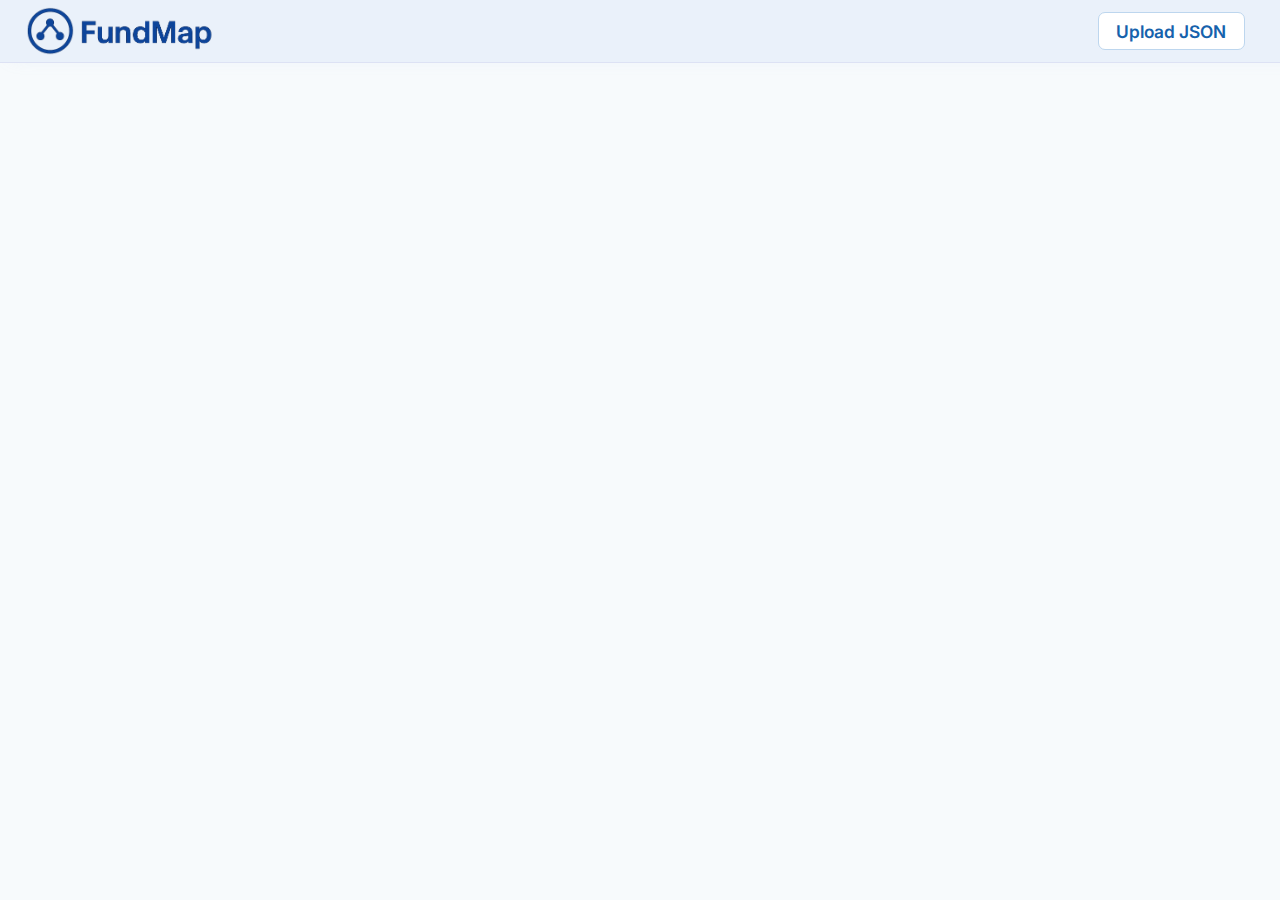
<file: index.html>
<!DOCTYPE html>
<html lang="en">
  <head>
    <meta charset="UTF-8" />
    <title>FUNDMAP</title>
    <meta name="viewport" content="width=device-width, initial-scale=1.0" />
    <link
      href="https://fonts.googleapis.com/css?family=Inter:400,600&display=swap"
      rel="stylesheet" />
    <style>
      :root {
        --nav-bg: #eaf1fa;
        --nav-blue: #1662ac;
        --node-shadow: 0 3px 16px -8px #b4cae155;
        --node-border: #c6d2e6;
        --fund-red: #e85663;
        --canvas-bg: #f7fafc;
        --node-bg: #fff;
        --node-fg: #1f2937;
        --edge-main: #5398da;
        --edge-major: #e85663;
        --sidebar-bg: #fbfcfe;
      }
      html,
      body {
        margin: 0;
        padding: 0;
        width: 100vw;
        height: 100vh;
      }
      body {
        background: var(--canvas-bg);
        color: #233357;
        font-family: "Inter", Arial, sans-serif;
        min-height: 100vh;
        min-width: 100vw;
        overflow: hidden;
      }
      .navbar {
        display: flex;
        align-items: center;
        justify-content: space-between;
        position: fixed;
        top: 0;
        left: 0;
        width: 100vw;
        height: 62px;
        z-index: 50;
        background: var(--nav-bg);
        color: var(--nav-blue);
        font-size: 1.12rem;
        padding: 0 2vw;
        border-bottom: 1px solid #dde2f4;
        box-shadow: 0 3px 20px -12px #b1cae745;
      }
      .nav-left {
        display: flex;
        align-items: center;
        gap: 1.15em;
      }
      .nav-logoimg {
        width: 3rem;
        height: 3rem;
        /* border-radius: 0.5em;
        background: #fff; */
        object-fit: contain;
        margin-right: -1rem;
      }
      .nav-logotextimg {
        height: 2rem;
        margin-top: 0.5rem;
        /* margin-left: 0em; */
        margin-right: 0.7em;
        object-fit: contain;
      }
      .nav-title-company {
        font-size: 1.01em;
        margin-left: 0.3em;
        font-weight: 700;
        letter-spacing: 0.01em;
        color: var(--nav-blue);
      }
      .nav-controls {
        display: flex;
        align-items: center;
        gap: 1em;
      }
      .nav-upload-btn {
        background: #fff;
        color: var(--nav-blue);
        border: 1.4px solid #bdd6ee;
        border-radius: 7px;
        padding: 0.42em 1em;
        font-weight: 600;
        cursor: pointer;
        font-size: 0.97em;
        transition: background 0.13s, border 0.16s, color 0.13s;
        margin-left: 0.2em; /* Adjusted margin to move the button to the left */
        margin-right: 3.5em; /* Added margin-right to prevent it from going out of screen */
      }

      .nav-upload-btn:focus,
      .nav-upload-btn:hover {
        background: #f7fbfd;
        border-color: var(--nav-blue);
      }
      .nav-upload-btn input[type="file"] {
        display: none;
      }
      #canvas-outer {
        position: absolute;
        left: 0;
        top: 62px;
        right: 0;
        bottom: 0;
        overflow: auto;
        width: 100vw;
        height: calc(100vh - 62px);
        background: var(--canvas-bg);
      }
      #canvas-stack {
        position: relative;
      }
      #edgesSVG {
        position: absolute;
        top: 0;
        left: 0;
        z-index: 1;
      }
      #nodeLayer {
        position: absolute;
        top: 0;
        left: 0;
        z-index: 2;
      }
      .sidebar {
        position: fixed;
        top: 62px;
        right: 0;
        width: 300px;
        height: calc(100vh - 62px);
        background: var(--sidebar-bg);
        border-left: 2px solid #dde6f1;
        box-shadow: -2px 0 20px -11px #b7bed733;
        z-index: 30;
        min-width: 180px;
        max-width: 320px;
        padding: 1.3em 1em 1em 1.15em;
        font-size: 0.98em;
        overflow-y: auto;
        display: none;
        flex-direction: column;
      }
      .sidebar.open {
        display: flex;
      }
      .close-sidebar {
        position: absolute;
        top: 0.5em;
        right: 0.7em;
        background: none;
        border: none;
        font-size: 1.7em;
        color: #a7aebb;
        cursor: pointer;
        font-weight: bold;
      }
      .close-sidebar:focus,
      .close-sidebar:hover {
        color: var(--fund-red);
        background: #f5e9eb;
      }
      .side-h2 {
        font-weight: 700;
        margin: 0 0 0.4em;
      }
      .side-kv {
        display: flex;
        justify-content: space-between;
        border-bottom: 1px dashed #e3e3e3;
        font-size: 0.8em;
        padding: 0.17em 0.22em;
      }
      .side-k {
        color: #2866ac;
        font-weight: 500;
      }
      .side-v {
        font-weight: 600;
        color: #314;
      }
      .side-actions {
        margin-top: 0.8em;
        display: flex;
        gap: 0.52em;
      }
      .side-actions button {
        flex: 1;
        padding: 0.34em 0;
        border-radius: 7px;
        border: 1.1px solid #bdd6ee;
        font-weight: 600;
        font-size: 0.96em;
        background: #f8fafc;
        color: #2061a7;
        cursor: pointer;
      }
      .side-actions button:focus,
      .side-actions button:hover {
        background: #eaf2fb;
      }
      .nodebox {
        position: absolute;
        min-width: 135px;
        max-width: 200px;
        min-height: 45px;
        background: var(--node-bg);
        border-radius: 10px;
        border: 2px solid var(--node-border);
        border-left: 6px solid transparent;
        font-size: 0.8rem;
        font-weight: 600;
        color: #1f2937;
        box-shadow: var(--node-shadow, 0 2px 14px -9px #b4cae199);
        padding: 0.52em 0.7em 0.5em 0.8em;
        cursor: pointer;
        user-select: none;
        display: flex;
        flex-direction: column;
        align-items: flex-start;
        outline: none;
        opacity: 1;
        pointer-events: auto;
        transition: box-shadow 0.13s, border 0.13s, background 0.12s,
          opacity 0.22s, transform 0.25s cubic-bezier(0.53, 1.24, 0.52, 1);
      }
      .nodebox.major {
        border-left: 6px solid #e85663;
        border-color: #e85663;
        background: #fff8f7;
        color: #bb182e;
      }
      .nodebox.selected,
      .nodebox:focus-visible {
        border-color: #1662ac;
        background: #e8f3fc;
        outline: 2px solid #1662ac;
      }
      .nodebox:hover {
        border-color: #1662ac;
        background: #f2f7fc;
        z-index: 3;
        box-shadow: 0 4px 22px -10px #6fa4cf17;
      }
      .nodebox.anim-hide {
        opacity: 0;
        transform: translateY(18px);
        pointer-events: none;
      }
      .nodebox.anim-show {
        opacity: 1;
        transform: translateY(0);
      }
      .node-header {
        font-weight: 700;
        margin-bottom: 0.13em;
        display: flex;
        align-items: center;
        gap: 0.5em;
      }
      .toggle-arrow {
        font-size: 0.97em;
        color: #1662ac;
        font-weight: 700;
        margin-right: 0.16em;
        transition: transform 0.16s;
        display: inline-block;
      }
      .cusip-label {
        color: #497bb0;
        font-size: 0.82em;
        font-weight: 500;
        margin: 0.09em 0 0.35em 0;
      }
      .node-body {
        font-size: 0.92em;
        color: #3c576c;
      }
      .node-pill {
        display: inline-block;
        font-size: 0.79em;
        padding: 0.11em 0.46em;
        border-radius: 0.94em;
        font-weight: 600;
      }
      .node-pill.major {
        background: #ffe6e4;
        color: #e85663;
      }
      .node-pill.bench {
        background: #e6fbe8;
        color: #219150;
      }
    </style>
  </head>
  <body>
    <nav class="navbar">
      <div class="nav-left">
        <img class="nav-logoimg" src="images/logo.png" alt="FUNDMAP Logo" />
        <img class="nav-logotextimg" src="images/logotext.png" alt="FUNDMAP" />
        <!-- <span class="nav-title-company">FUNDMAP</span> -->
      </div>
      <div class="nav-controls">
        <label class="nav-upload-btn">
          <input type="file" id="jsonFile" accept=".json,application/json" />
          Upload JSON
        </label>
      </div>
    </nav>
    <div id="canvas-outer">
      <div id="canvas-stack">
        <svg id="edgesSVG"></svg>
        <div id="nodeLayer"></div>
      </div>
      <div class="sidebar" id="sidePanel"></div>
    </div>
    <script>
      const NODE_W = 172,
        NODE_H = 67,
        H_GAP = 62,
        V_GAP = 48,
        ANIM_MS = 280;
      let collapseState = {},
        treeData = null,
        animating = false;
      document.getElementById("jsonFile").onclick = function () {
        this.value = null;
      };
      document
        .getElementById("jsonFile")
        .addEventListener("change", function (e) {
          const file = e.target.files[0];
          if (!file) return;
          const reader = new FileReader();
          reader.onload = function (evt) {
            try {
              collapseState = {};
              treeData = JSON.parse(evt.target.result);
              renderTree();
            } catch (e) {
              alert("Invalid JSON: " + e.message);
            }
          };
          reader.readAsText(file);
        });

      function layoutTreeRightAligned(
        node,
        x = 0,
        rowAlloc = { val: 0 },
        parentId = "",
        depth = 0
      ) {
        const id = (parentId ? parentId + "|" : "") + node.name;
        const collapsed = collapseState[id];
        const children = !collapsed && node.children ? node.children : [];
        let nodes = [],
          edges = [];
        let myRow = rowAlloc.val++;
        let thisY = myRow * (NODE_H + V_GAP) + 30;
        nodes.push({ id, node, x, y: thisY, major: !!node.major_path, depth });
        if (children.length) {
          let localRowAlloc = { val: myRow };
          for (let i = 0; i < children.length; ++i) {
            let useRowAlloc = i === 0 ? localRowAlloc : rowAlloc;
            let { nodes: childNodes, edges: childEdges } =
              layoutTreeRightAligned(
                children[i],
                x + NODE_W + H_GAP,
                useRowAlloc,
                id,
                depth + 1
              );
            nodes = nodes.concat(childNodes);
            edges = edges.concat(childEdges);
            edges.push({
              from: { x: x + NODE_W, y: thisY + NODE_H / 2 },
              to: { x: childNodes[0].x, y: childNodes[0].y + NODE_H / 2 },
              major: !!children[i].major_path,
            });
            if (i === 0)
              rowAlloc.val = Math.max(rowAlloc.val, localRowAlloc.val);
          }
        }
        return { nodes, edges };
      }
      function createNodeBox(pos, openDetailSidebar) {
        const node = pos.node;
        const box = document.createElement("div");
        box.className = "nodebox" + (pos.major ? " major" : "");
        box.style.left = pos.x + "px";
        box.style.top = pos.y + "px";
        box.style.width = NODE_W + "px";
        let arrow =
          node.children && node.children.length
            ? `<span class="toggle-arrow">&#9654;</span>`
            : "";
        box.innerHTML = `<div class="node-header">${arrow}${node.name}</div>
        <div class="cusip-label">${node.sec_group || ""}${
          node.sec_type ? " / " + node.sec_type : ""
        }${
          node.major_path
            ? `<span class="node-pill major" style="margin-left:.8em;"></span>`
            : ""
        }${
          node.is_benchmark
            ? ` <span class="node-pill bench">Benchmark</span>`
            : ""
        }</div>
        <div class="node-body">
          <div class="node-key-value"><span class="node-key">OAD tdy:</span><span class="node-val">${
            node.oad_today ?? "-"
          }</span>
          <span class="node-key">Yday:</span><span class="node-val">${
            node.oad_yesterday ?? "-"
          }</span>
          <span class="node-key">Δ%:</span><span class="node-val">${
            typeof node.oad_change_pct !== "undefined"
              ? (node.oad_change_pct > 0 ? "+" : "") + node.oad_change_pct + "%"
              : "-"
          }</span>
          </div>
        </div>`;
        box.tabIndex = 0;
        box.onclick = function (e) {
          if (
            node.children &&
            node.children.length &&
            e.target &&
            e.target.classList &&
            e.target.classList.contains("toggle-arrow")
          ) {
            collapseState[pos.id] = !collapseState[pos.id];
            animating = true;
            const affectedIds = findNodeBranchIds(node);
            affectedIds.forEach((id) => {
              const el = document.querySelector(`[data-node-id="${id}"]`);
              if (el) {
                el.classList.remove("anim-show");
                void el.offsetWidth;
                el.classList.add("anim-hide");
              }
            });
            setTimeout(() => {
              renderTree();
              affectedIds.forEach((id) => {
                const el = document.querySelector(`[data-node-id="${id}"]`);
                if (el) el.classList.add("anim-show");
              });
              setTimeout(() => (animating = false), ANIM_MS + 10);
            }, ANIM_MS);
          } else if (!animating) {
            openDetailSidebar(pos);
          }
          e.stopPropagation();
        };
        box.setAttribute("data-node-id", pos.id);
        box.classList.add("anim-show");
        return box;
      }
      function findNodeBranchIds(node) {
        let out = [node.name];
        if (node.children)
          for (const ch of node.children)
            out = out.concat(findNodeBranchIds(ch));
        return out;
      }
      function renderDetailSidebar(pos) {
        const node = pos.node;
        const sidebar = document.getElementById("sidePanel");
        let html = `<button class="close-sidebar" onclick="document.getElementById('sidePanel').classList.remove('open')">&times;</button>`;
        html += `<h2 class="side-h2">${node.name}</h2>`;
        html += `<div class="side-kv"><span class="side-k">CUSIP</span><span class="side-v">${node.name}</span></div>`;
        if (node.cusip)
          html += `<div class="side-kv"><span class="side-k">Alt CUSIP</span><span class="side-v">${node.cusip}</span></div>`;
        html += `<div class="side-kv"><span class="side-k">SEC GROUP</span><span class="side-v">${
          node.sec_group || "-"
        }</span></div>`;
        html += `<div class="side-kv"><span class="side-k">SEC TYPE</span><span class="side-v">${
          node.sec_type || "-"
        }</span></div>`;
        html += `<div class="side-kv"><span class="side-k">OAD (Today)</span><span class="side-v">${
          node.oad_today ?? "-"
        }</span></div>`;
        html += `<div class="side-kv"><span class="side-k">OAD (Yday)</span><span class="side-v">${
          node.oad_yesterday ?? "-"
        }</span></div>`;
        html += `<div class="side-kv"><span class="side-k">OAD Δ %</span><span class="side-v">${
          typeof node.oad_change_pct !== "undefined"
            ? (node.oad_change_pct > 0 ? "+" : "") + node.oad_change_pct + "%"
            : "-"
        }</span></div>`;
        html += `<div class="side-kv"><span class="side-k">Benchmark</span><span class="side-v">${
          node.is_benchmark ? "✔️" : "—"
        }</span></div>`;
        html += `<div class="side-kv"><span class="side-k">Major Path</span><span class="side-v">${
          node.major_path ? "✔️" : "—"
        }</span></div>`;
        if (node.children && node.children.length)
          html += `<div class="side-kv"><span class="side-k">Children</span><span class="side-v">${node.children.length}</span></div>`;
        html += `<div class="side-actions">
        <button onclick="expandBranch('${pos.id}')">Expand Branch</button>
        <button onclick="collapseBranch('${pos.id}')">Collapse Branch</button>
      </div>`;
        sidebar.innerHTML = html;
        sidebar.classList.add("open");
        sidebar.onclick = (e) => e.stopPropagation();
        window.expandBranch = function (id) {
          collapseState[id] = false;
          renderTree();
        };
        window.collapseBranch = function (id) {
          collapseState[id] = true;
          renderTree();
        };
      }
      function renderTree() {
        const cstack = document.getElementById("canvas-stack"),
          cinner = document.getElementById("nodeLayer"),
          svg = document.getElementById("edgesSVG"),
          sidebar = document.getElementById("sidePanel");
        cinner.innerHTML = "";
        svg.innerHTML = "";
        sidebar.classList.remove("open");
        if (!treeData) return;
        const { nodes, edges } = layoutTreeRightAligned(treeData, 40, {
          val: 0,
        });
        let allX = nodes.map((n) => n.x),
          allY = nodes.map((n) => n.y);
        let cW = Math.max(...allX, 0) + NODE_W + 200,
          cH = Math.max(...allY, 0) + NODE_H + 180;
        cstack.style.width = cW + "px";
        cstack.style.height = cH + "px";
        cinner.style.width = cW + "px";
        cinner.style.height = cH + "px";
        svg.setAttribute("width", cW);
        svg.setAttribute("height", cH);
        edges.forEach((e) => {
          let mx = (e.from.x + e.to.x) / 2;
          svg.innerHTML += `<path d="M${e.from.x},${e.from.y} C${mx},${
            e.from.y
          } ${mx},${e.to.y} ${e.to.x},${e.to.y}" stroke="${
            e.major ? "var(--edge-major)" : "var(--edge-main)"
          }" stroke-width="2.1" fill="none"/>`;
        });
        nodes.forEach((pos) => {
          let el = createNodeBox(pos, renderDetailSidebar);
          el.classList.add("anim-show");
          cinner.appendChild(el);
        });
        document.body.onclick = () => sidebar.classList.remove("open");
      }
      document.getElementById("sidePanel").onclick = (e) => e.stopPropagation();
      document.body.onclick = () =>
        document.getElementById("sidePanel").classList.remove("open");
    </script>
  </body>
</html>
</file>
